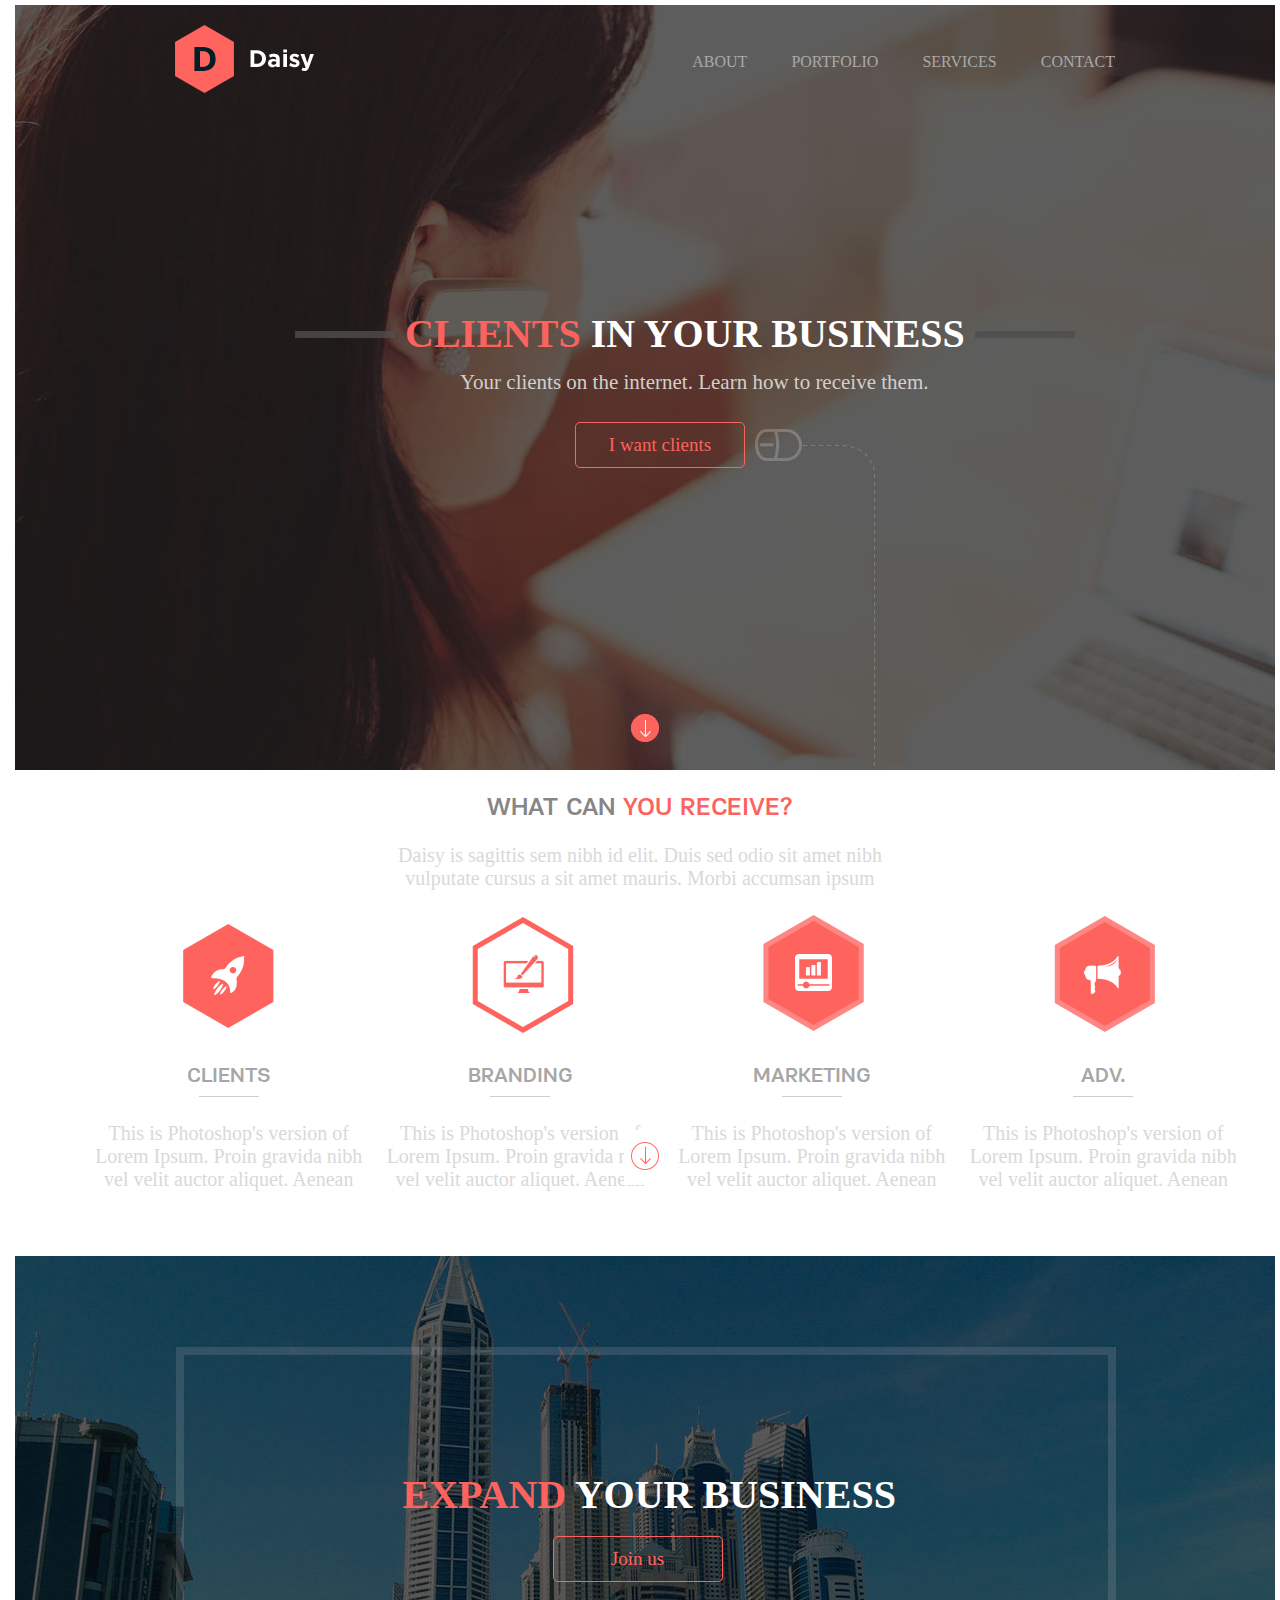
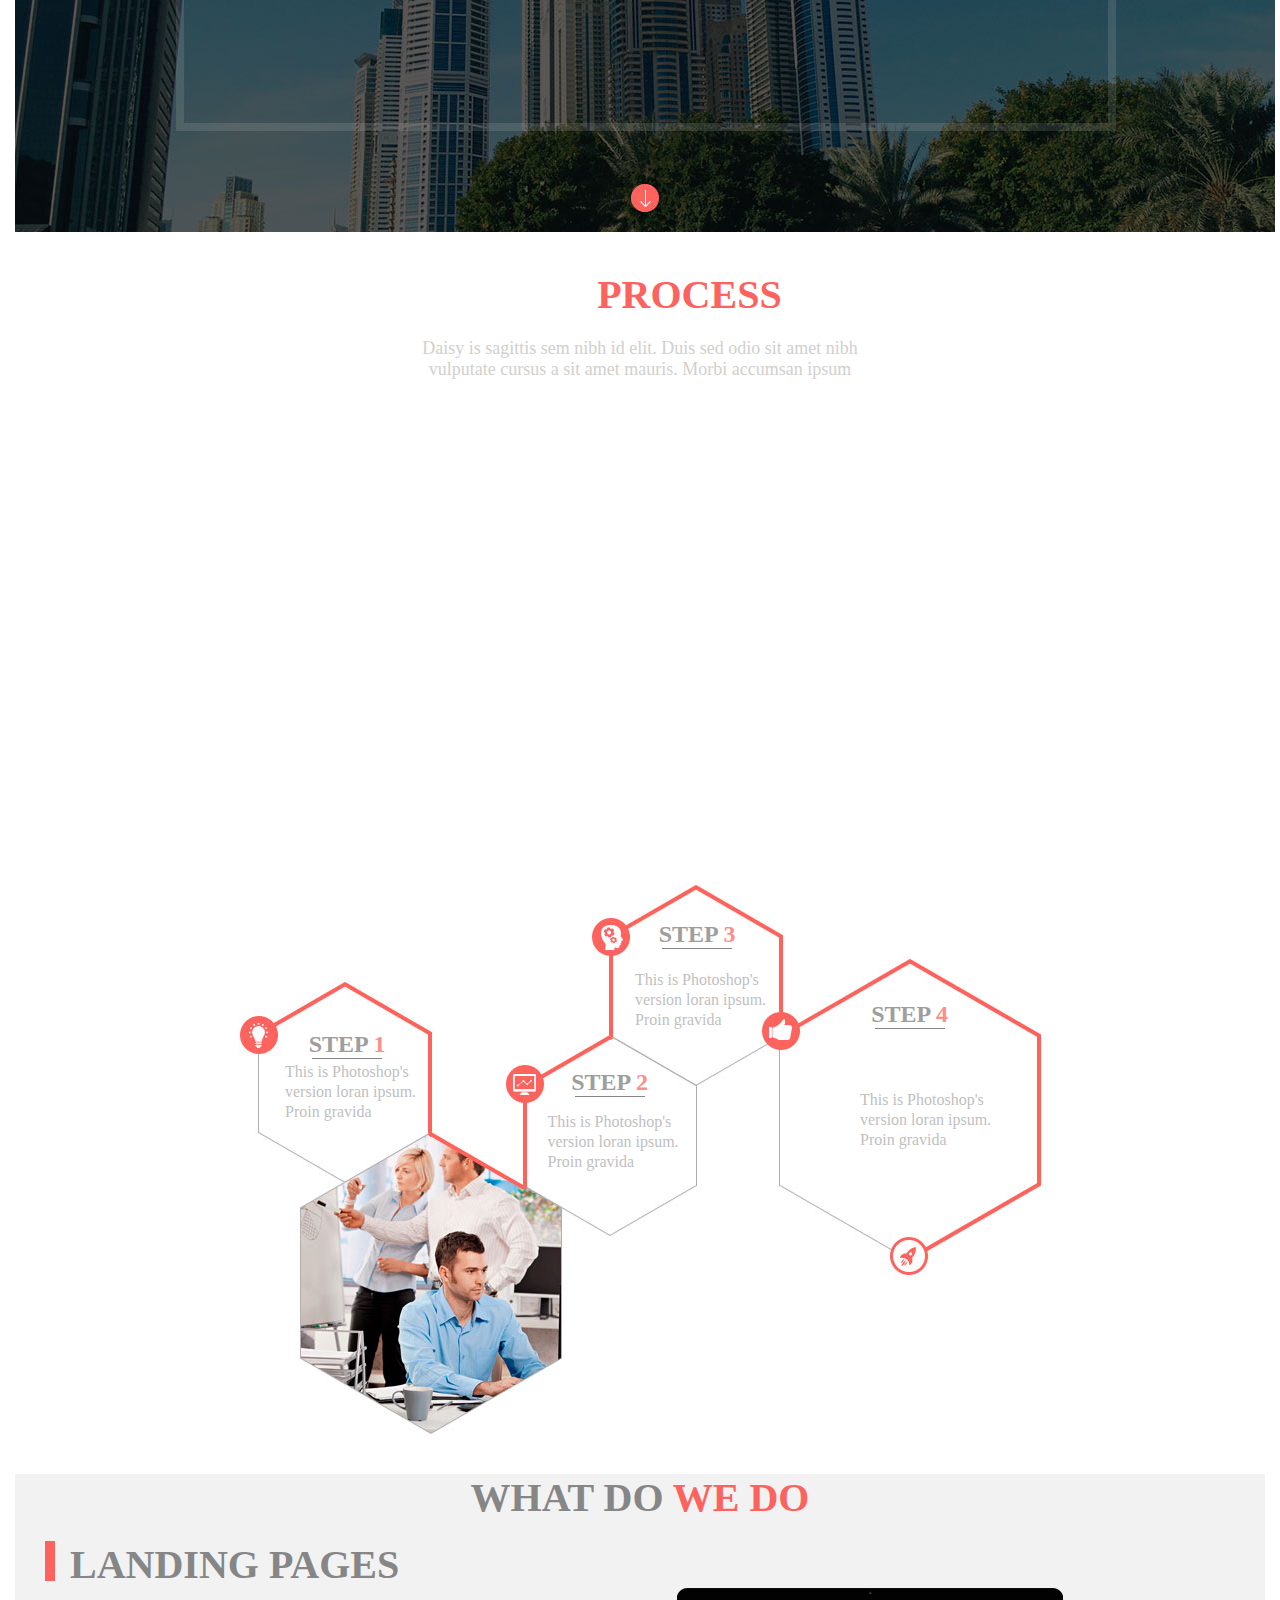
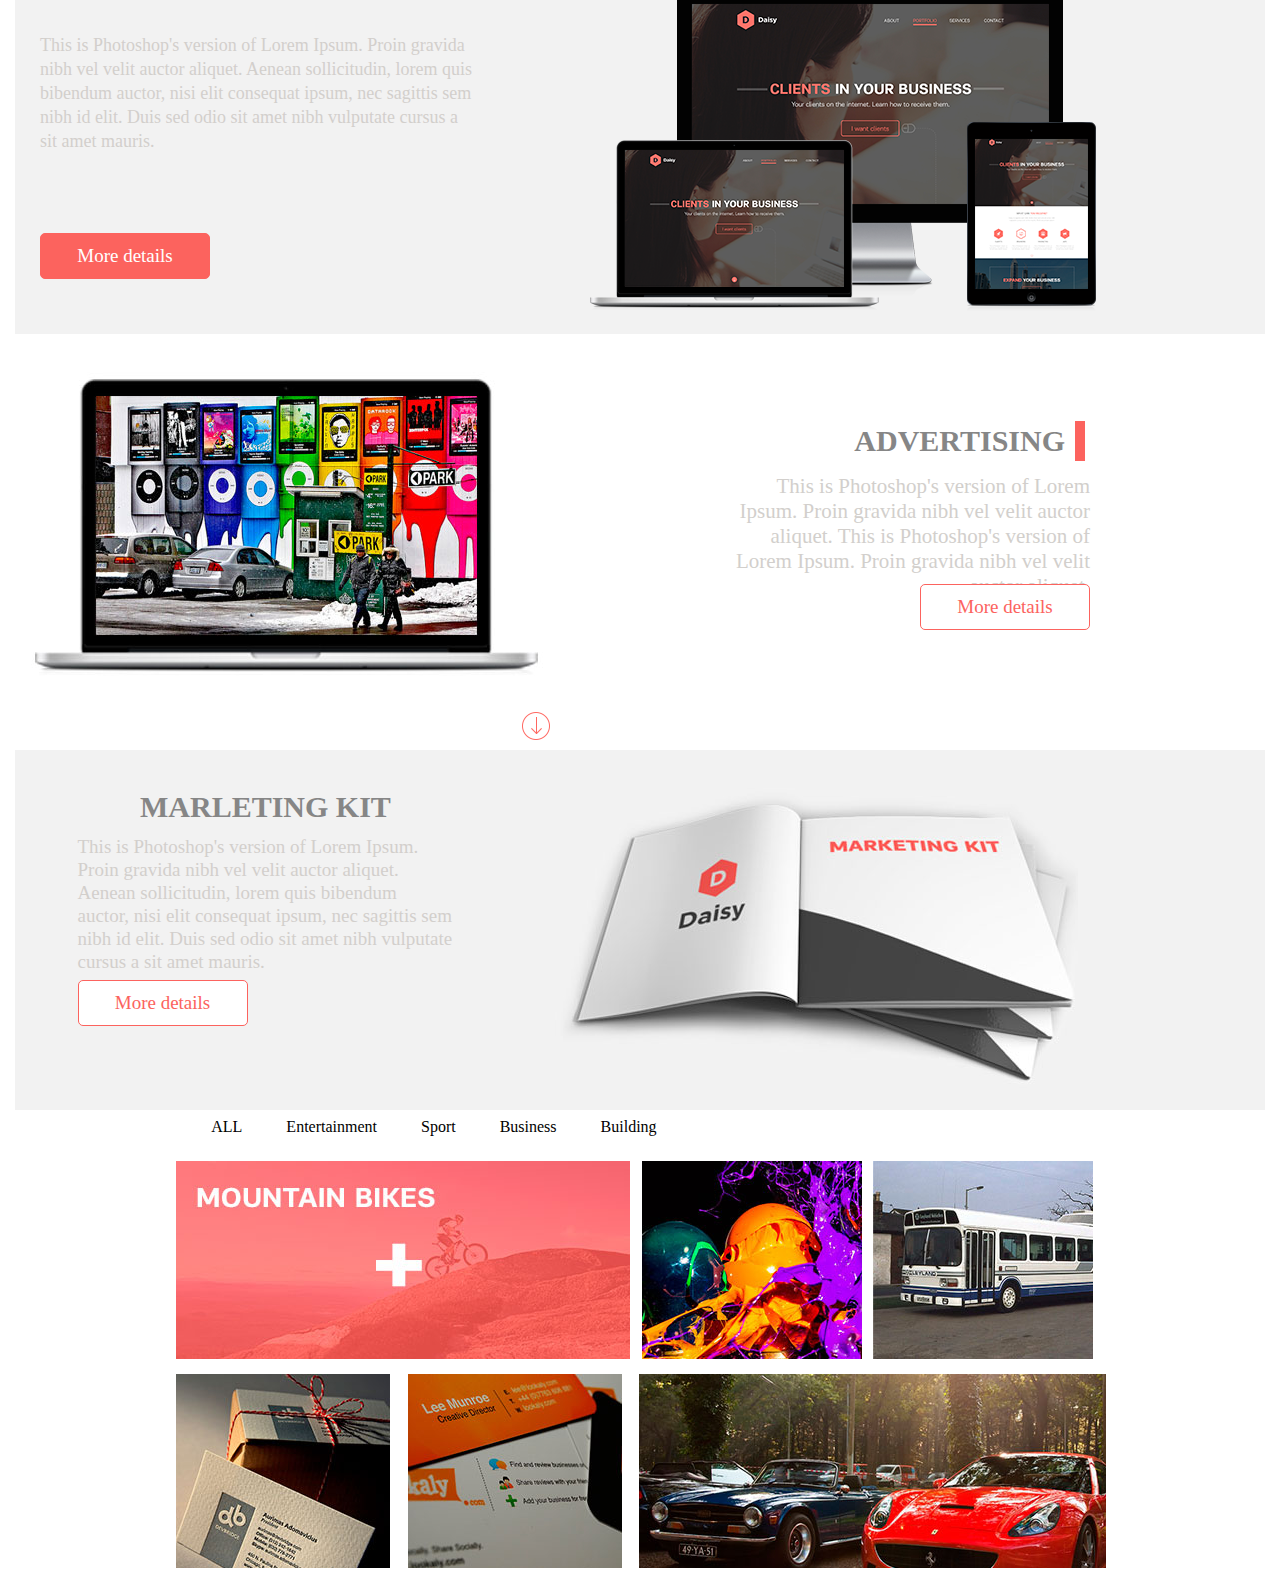
<file: 1/index.html>
<!doctype html>
<html>
    <head>
        <meta charset="utf-8">
        <meta http-equiv="X-UA-Compatible" content="IE=edge">
        <title>Верстка макета Daisy</title>
        <link rel="stylesheet" href="style.css">
    </head>
    <body>
          
                   <div id="logo">
                                       <nav>
                                               <ul>
                                                       <li><a href="#">About</a></li>
                                                       <li><a href="#">Portfolio</a></li>
                                                       <li><a href="#">Services</a></li>
                                                       <li><a href="#">Contact</a></li>
                                               </ul>
                                       </nav>
                       <div>
                               <img src="img/logo.png" alt="logo">
                               <img src="img/logo-back2.jpg" alt="sfgsfg">
                               <h2><span>Clients</span> in your business</h2>
                                <p>Your clients on the internet. Learn how to receive them.</p>
                                <h3>I want clients</h3>
                                
                               
                        </div>
                        
                    </div>
            <div id="block2">
                      <h2>What can <span>you receive?</span></h2>
                       <p>Daisy is sagittis sem nibh id elit. Duis sed odio sit amet nibh<br> vulputate cursus a sit amet mauris. Morbi accumsan ipsum </p>
                    <div class="pict4">
                              <img src="img/pic-1.png" alt="block2"><br><h3>Clients</h3>
                              <p>This is Photoshop's version  of Lorem Ipsum. Proin gravida nibh vel velit auctor aliquet. Aenean </p>
                    </div>
                    <div class="pict4">
                                <img src="img/pic-2.png" alt="block2"><br><h3>Branding</h3>
                                <p>This is Photoshop's version  of Lorem Ipsum. Proin gravida nibh vel velit auctor aliquet. Aenean </p>
                    </div>
                       <div class="pict4">
                                <img src="img/pic-3.png" alt="block2"><br><h3>Marketing</h3>
                                <p>This is Photoshop's version  of Lorem Ipsum. Proin gravida nibh vel velit auctor aliquet. Aenean </p>
                        </div>
                       <div class="pict4">
                                <img src="img/pic-4.png" alt="block2"><br><h3>ADV.</h3>
                                <p>This is Photoshop's version  of Lorem Ipsum. Proin gravida nibh vel velit auctor aliquet. Aenean </p>
                        </div><br>
                <img src="img/pic6.png" alt="img">
            </div>
        <div id="block3">
                      <img src="img/block3.jpg" alt="">
                      <h3 class="zagolovok"><span>Expand</span> your business</h3>
                        <p class="button">Join us</p>
        </div>
        <div id="block4"><h3 class="zagolovok">Our <span>process</span></h3>
                          <p class="podzagolovok">Daisy is sagittis sem nibh id elit. Duis sed odio sit amet nibh<br> vulputate cursus a sit amet mauris. Morbi accumsan ipsum </p>
                         
           <div id="steps">
              <div><h4 class="step1">Step <span>1</span></h4><p class="p1">This is Photoshop's version loran ipsum. Proin gravida</p></div>
              <div><h4  class="step2">Step <span>2</span></h4><p class="p2">This is Photoshop's version loran ipsum. Proin gravida</p></div>
              <div><h4  class="step3">Step <span>3</span></h4><p class="p3">This is Photoshop's version loran ipsum. Proin gravida</p></div>
              <div><h4  class="step4">Step <span>4</span></h4><p class="p4">This is Photoshop's version loran ipsum. Proin gravida</p></div>
                <img src="img/block4.jpg" alt="block4">
           </div>
            
        </div>
        <div id="block5">
                       <h3 class="zagolovok">What do <span>we do</span></h3>
                       <h3 class="h3p">Landing pages</h3>
                       <div id="left">
                       <p class="podzagolovok">This is Photoshop's version of Lorem Ipsum. Proin gravida nibh vel velit auctor aliquet. Aenean sollicitudin, lorem quis bibendum auctor, nisi elit consequat ipsum, nec sagittis sem nibh id elit. Duis sed odio sit amet nibh vulputate cursus a sit amet mauris.</p>
                       <img src="img/block5.png" alt="block5">
                       
                       </div>
                       <div id="knopka">
                        <h2>More details</h2>
                        
                    </div>
                    
        </div>
        <div id="block6">
               <div>
                   <img src="img/block6.jpg" alt="">
               </div>
                <div>
                   <h3>Advertising</h3>
                    <p>This is Photoshop's version of Lorem Ipsum. Proin gravida nibh vel velit auctor aliquet. This is Photoshop's version of Lorem Ipsum. Proin gravida nibh vel velit auctor aliquet.</p>
                    <h2>More details</h2>
                    <img class="pic6" src="img/pic6.png" alt="">
                </div>
        </div>
        <div id="block7">
                <h3>Marleting kit</h3>
                <p>This is Photoshop's version of Lorem Ipsum. Proin gravida nibh vel velit auctor aliquet. Aenean sollicitudin, lorem quis bibendum auctor, nisi elit consequat ipsum, nec sagittis sem nibh id elit. Duis sed odio sit amet nibh vulputate cursus a sit amet mauris.</p>
                <h2>More details</h2>
                <img src="img/block7.jpg" alt="">
                <div class="pic7"></div>
        </div>
        <div id="block8">
                   <h3>portfolio</h3>
                   <ul>
                       <li>ALL</li>
                       <li>Entertainment</li>
                       <li>Sport</li>
                       <li>Business</li>
                       <li>Building</li>
                   </ul>
                    <div id="bloki">
                        <div><img id="block7-1" src="img/block7-1.jpg" alt=""></div><!----><div><img id="block7-2" src="img/block7-2.jpg" alt=""></div><!----><div><img id="block7-3" src="img/block7-3.jpg" alt=""></div><!----><div><img id="block7-4" src="img/block7-4.jpg" alt=""></div><!----><div><img id="block7-5" src="img/block7-5.jpg" alt=""></div><!----><div><img id="block7-6" src="img/block7-6.jpg" alt=""></div>
                    </div>
        </div>
    </body>
</html>
</file>
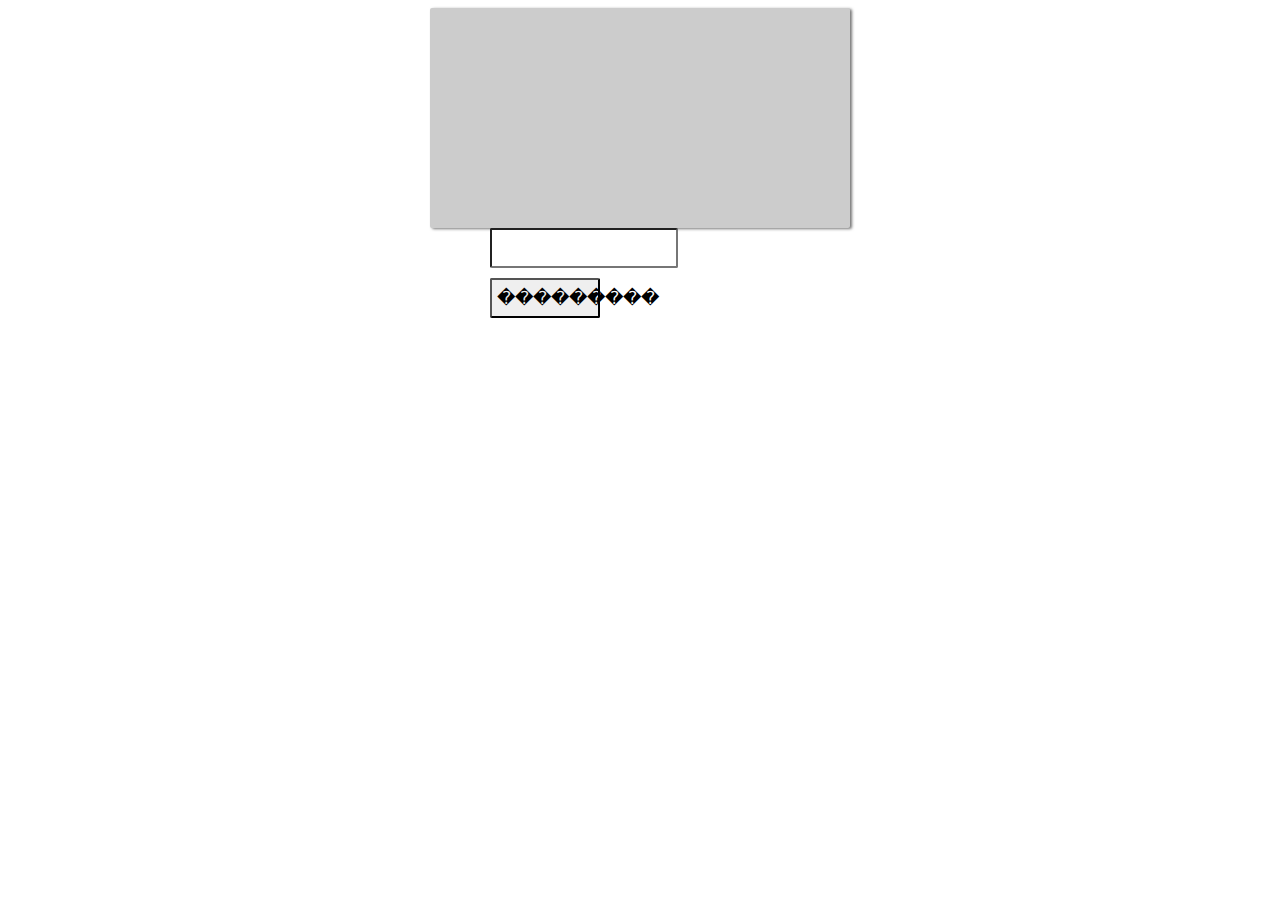
<file: 2/index.html>
<!DOCTYPE html PUBLIC "-//W3C//DTD XHTML 1.0 Transitional//EN" "http://www.w3.org/TR/xhtml1/DTD/xhtml1-transitional.dtd"> 
<html>
<head>
	<title>AJAX</title>
    <script src="jquery.js"></script>
	<script language="javascript" src="script.js"></script>
    <link rel="stylesheet" type="text/css" href="style.css">
</head>
<body>
	<div id="divResult"></div>
    <div>
	<input id="inpText" />
	<button id="btnRun">���������</button>
    </div>
</body>
</html>
</file>
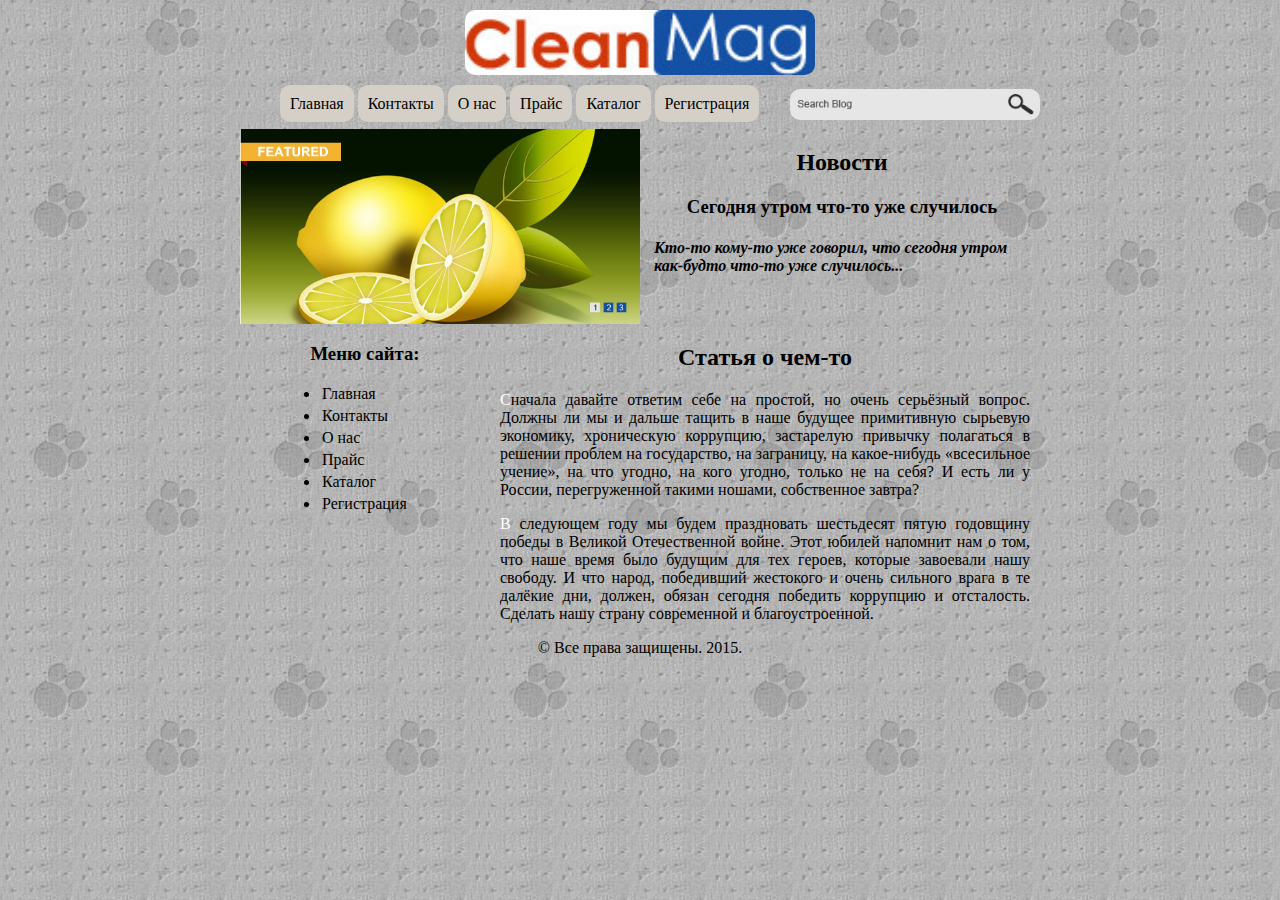
<file: 3/index.html>
<!DOCTYPE html>
<html>
<head>
<meta charset="utf-8">
    <title>Верстка сайта</title>
    <link rel="stylesheet" type= text/css href="style.css">
    
</head>
<body>
   <div id="logo"><img src="img/logo.jpg">
    </div>
    
    
    <div id="menu">
    <ul>
        <li><a href="#">Главная</a></li>
        <li><a href="#">Контакты</a></li>
        <li><a href="#">О нас</a></li>
        <li><a href="#">Прайс</a></li>
        <li><a href="#">Каталог</a></li>
        <li><a href="#">Регистрация</a></li>
    </ul>
    </div>
    <div id="search"><img src="img/search.jpg">
    </div>
    
    <div id="feat"><img src="img/feat.jpg">
    </div>
    <div id="feat_right"><h2>Новости</h2>
    <h3>Сегодня утром что-то уже случилось</h3>
    <h4>Кто-то кому-то уже говорил, что сегодня утром как-будто что-то уже случилось...</h4>
    </div>
    
    
    
    <div id="left"><h3>Меню сайта:</h3>
    <ul>
        <li><a href="#">Главная</a></li>
        <li><a href="#">Контакты</a></li>
        <li><a href="#">О нас</a></li>
        <li><a href="#">Прайс</a></li>
        <li><a href="#">Каталог</a></li>
        <li><a href="#">Регистрация</a></li>
    </ul>
    </div>
    <div id="right"><h2>Статья о чем-то</h2>
    <p>Сначала давайте ответим себе на простой, но очень серьёзный вопрос. Должны ли мы и дальше тащить в наше будущее примитивную сырьевую экономику, хроническую коррупцию, застарелую привычку полагаться в решении проблем на государство, на заграницу, на какое‑нибудь «всесильное учение», на что угодно, на кого угодно, только не на себя? И есть ли у России, перегруженной такими ношами, собственное завтра?</p>

<p>В следующем году мы будем праздновать шестьдесят пятую годовщину победы в Великой Отечественной войне. Этот юбилей напомнит нам о том, что наше время было будущим для тех героев, которые завоевали нашу свободу. И что народ, победивший жестокого и очень сильного врага в те далёкие дни, должен, обязан сегодня победить коррупцию и отсталость. Сделать нашу страну современной и благоустроенной.</p>
    </div>
    
    <footer> 
        
    &copy; Все права защищены. 2015. 
    
    </footer>
    </div>
    </body>
</html>
</file>
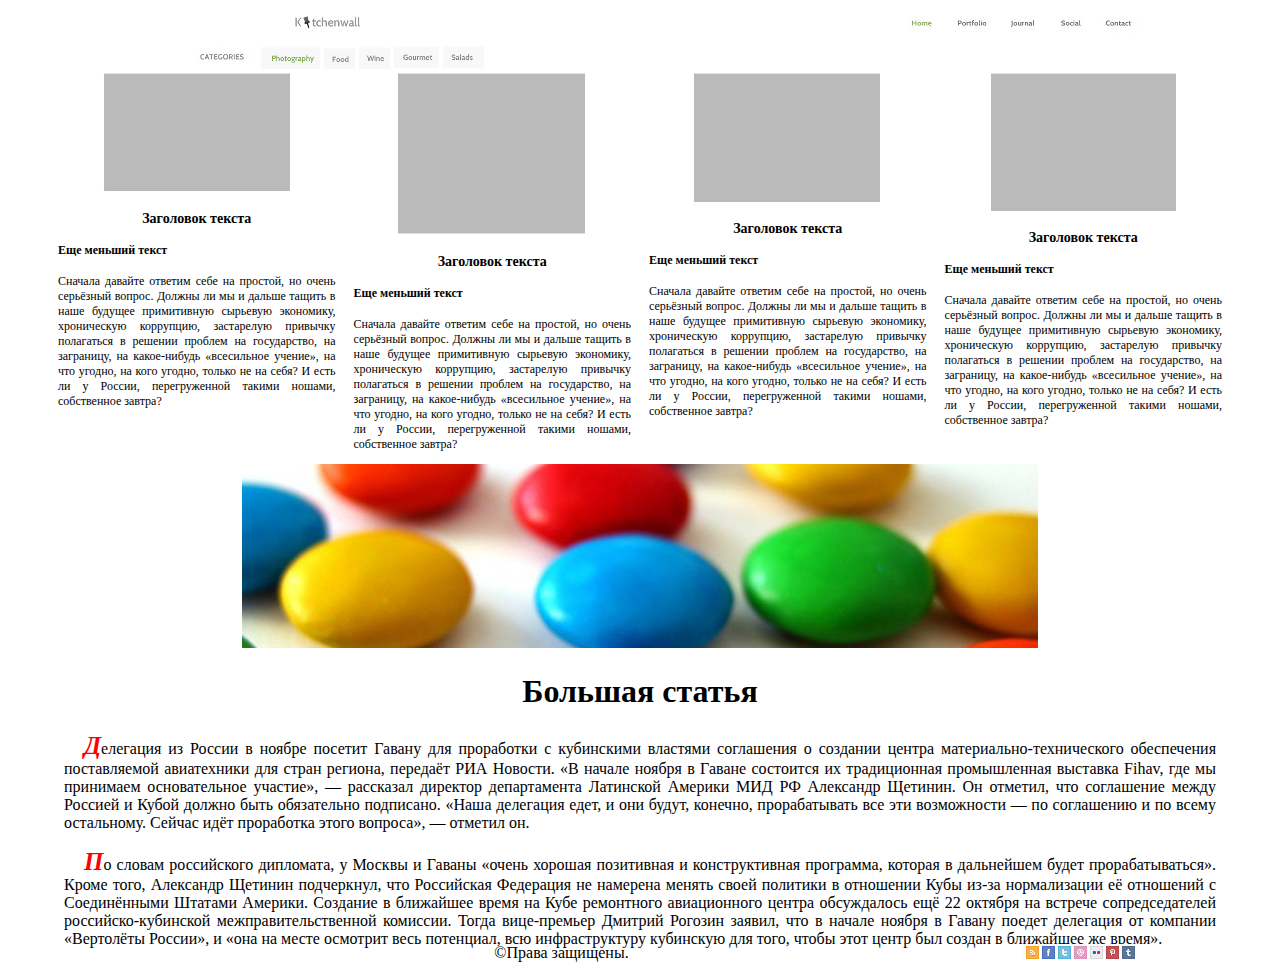
<file: 4/index.html>
<!DOCTYPE html>
<html>
<head>
<meta charset="utf-8">
    <title>Верстка сайта</title>
    <link rel="stylesheet" type= text/css href="css/style.css">
    <meta name="viewport" content="width=device-width, initial-scale=1.0"
</head>
<body>
   <div id="counteiner">
       <div id="head">
           <img src="img/logo.jpg"> </div>
           <div id="nav">
               <a href="#"><img src="img/home.jpg"></a>
               <a href="#"><img src="img/portfolio.jpg"></a>
               <a href="#"><img src="img/journal.jpg"></a>
               <a href="#"><img class="menu-bottom" src="img/social.jpg"></a>
               <a href="#"><img class="menu-bottom" src="img/contact.jpg"></a>
           </div>
           <div id="pol"><img src="img/pol.png"></div>
           <div id="categ">
              <img src="img/categories.jpg">
               <a href="#"><img src="img/photography.jpg"></a>
               <a href="#"><img src="img/food.jpg"></a>
               <a href="#"><img src="img/wine.jpg"></a>
               <a href="#"><img src="img/gourmet.jpg"></a>
               <a href="#"><img src="img/salads.jpg"></a>
           </div>
           <div id="posts">
           <div id="post1">
               <a href="#"><img src="img/post1.jpg"></a>
               <h3>Заголовок текста</h3>
               <h4>Еще меньший текст</h4>
               <p class="article">Сначала давайте ответим себе на простой, но очень серьёзный вопрос. Должны ли мы и дальше тащить в наше будущее примитивную сырьевую экономику, хроническую коррупцию, застарелую привычку полагаться в решении проблем на государство, на заграницу, на какое‑нибудь «всесильное учение», на что угодно, на кого угодно, только не на себя? И есть ли у России, перегруженной такими ношами, собственное завтра?</p>
           </div>
           <div id="post2">
               <a href="#"><img src="img/post2.jpg"></a>
               <h3>Заголовок текста</h3>
               <h4>Еще меньший текст</h4>
               <p class="article">Сначала давайте ответим себе на простой, но очень серьёзный вопрос. Должны ли мы и дальше тащить в наше будущее примитивную сырьевую экономику, хроническую коррупцию, застарелую привычку полагаться в решении проблем на государство, на заграницу, на какое‑нибудь «всесильное учение», на что угодно, на кого угодно, только не на себя? И есть ли у России, перегруженной такими ношами, собственное завтра?</p>
           </div>
           <div id="post3">
               <a href="#"><img src="img/post3.jpg"></a>
               <h3>Заголовок текста</h3>
               <h4>Еще меньший текст</h4>
               <p class="article">Сначала давайте ответим себе на простой, но очень серьёзный вопрос. Должны ли мы и дальше тащить в наше будущее примитивную сырьевую экономику, хроническую коррупцию, застарелую привычку полагаться в решении проблем на государство, на заграницу, на какое‑нибудь «всесильное учение», на что угодно, на кого угодно, только не на себя? И есть ли у России, перегруженной такими ношами, собственное завтра?</p>
           </div>
           <div id="post4">
               <a href="#"><img src="img/post4.jpg"></a>
               <h3>Заголовок текста</h3>
               <h4>Еще меньший текст</h4>
               <p class="article">Сначала давайте ответим себе на простой, но очень серьёзный вопрос. Должны ли мы и дальше тащить в наше будущее примитивную сырьевую экономику, хроническую коррупцию, застарелую привычку полагаться в решении проблем на государство, на заграницу, на какое‑нибудь «всесильное учение», на что угодно, на кого угодно, только не на себя? И есть ли у России, перегруженной такими ношами, собственное завтра?</p>
           </div>
           
    <div id="wide"><img src="img/apel3.jpg">
     <h1>Большая статья</h1>
     <p>Делегация из России в ноябре посетит Гавану для проработки с кубинскими властями соглашения о создании центра материально-технического обеспечения поставляемой авиатехники для стран региона, передаёт РИА Новости. «В начале ноября в Гаване состоится их традиционная промышленная выставка Fihav, где мы принимаем основательное участие», — рассказал директор департамента Латинской Америки МИД РФ Александр Щетинин. Он отметил, что соглашение между Россией и Кубой должно быть обязательно подписано. «Наша делегация едет, и они будут, конечно, прорабатывать все эти возможности — по соглашению и по всему остальному. Сейчас идёт проработка этого вопроса», — отметил он.</p>
     <p>По словам российского дипломата, у Москвы и Гаваны «очень хорошая позитивная и конструктивная программа, которая в дальнейшем будет прорабатываться». Кроме того, Александр Щетинин подчеркнул, что Российская Федерация не намерена менять своей политики в отношении Кубы из-за нормализации её отношений с Соединёнными Штатами Америки. Создание в ближайшее время на Кубе ремонтного авиационного центра обсуждалось ещё 22 октября на встрече сопредседателей российско-кубинской межправительственной комиссии. Тогда вице-премьер Дмитрий Рогозин заявил, что в начале ноября в Гавану поедет делегация от компании «Вертолёты России», и «она на месте осмотрит весь потенциал, всю инфраструктуру кубинскую для того, чтобы этот центр был создан в ближайшее же время».</p>
      </div>
       </div>
      
       <footer>&copy;Права защищены. <div id="icons">
           <a href="#"><img src="img/icons.jpg"></a>
       </div></footer>
   </div>
    </body>
</html>
</file>
<file: 2/style.css>
#divResult {
    height: 200px;
    width: 400px;
    overflow-y:scroll;
    margin: 0 auto;
    background: #ccc;
    padding: 10px;
    text-indent: 20px;
    box-shadow: 2px 1px 3px #777;
    border-radius: 2px;
}

body div:last-child {
    width: 300px;
    height: 50px;
   margin: 0 auto;
   
}

#inpText {
    width: 180px;
    height: 20px;
    padding-top: 8px;
    padding-bottom: 8px;
    border-radius: 2px;
    font-size: 18px;
    transition: 0.3s;
}

#inpText:focus {
    outline: 3px solid red;
    transition: 0.3s;
}

#btnRun {
    
    width: 110px;
    height:  40px;
    margin: 0 auto;
    padding: 5px;
    margin-top: 10px;
    border-radius: 2px;
    font-size: 18px;
    transition: 0.3s;
}

#btnRun:hover {
    border-radius: 0px;
    border: 2px solid black;
    transition: 0.3s;
}

.you {
    color: red;
}

.bot {
    color: blue;
}
</file>
<file: 3/style.css>
body {
 background: green;
    max-width: 800px;
    background-image: url(img/bg06.gif);
    margin: 0 auto;
}

#logo img {
 width: 43.75%;
    border-radius: 10px;
    
    
}
#logo {
 text-align: center;  
    padding-top: 10px;
}



#feat img {
 
 clear: none;
    
width: 100%;
}

#feat {
 width: 50%;
    height: 195px;
 
    float: left;
}

#feat_right {
    width: 49.5%;
    height: 195px;
    float: right;
 clear: right;
  
}

#search {
    width: 31.25%;
    float: right;
    padding-top: 10px;
}

#search img {
 width: 100%;   
   border-radius: 10px;
       
    
}

footer {
 text-align: center;   
    clear: both;
}

#menu li {
    display: inline;
    padding: 10px;
   background: #d5d0c7;
    border-radius: 10px;
    transition: 0.7s;
}

#menu li:hover {
    background: white;
    
    display: inline;
    padding: 10px;
}

#menu {
    width: 550px;
 float: left; 
    
}

#menu a {
 text-decoration: none;  
    color: black;
}

#left a {
 text-decoration: none;
    color: black;
}

#left a:hover {
 background: white;
transition: 0.7s;
    border-radius: 4px;
}

#left {
 width: 31.25%;

    float: left;
}

#left li {
 padding: 2px;
    margin-left: 40px;
}

#right {
 width: 550px;
    
    float: right;
}

#right p:first-letter {
    color: white;
}

#right p {
 margin-left: 10px;
    margin-right: 10px;
    text-align: justify;
}

h2, h3 {
 text-align: center;   
}

h4 {
 font-style: italic;   
    margin-left: 10px;
    margin-right: 10px;
}




@media screen and (max-width: 480px) {
 body {
  width: 60%;   
 }
}
</file>
<file: 4/css/style.css>
/* Все тело сайта, задаем ширину, высоту, выравниваем по центру*/
body {
 width: 800px; 
    text-align: center;
    margin: 0 auto;
    height: 100%;
    display: table;
}

* {
 transition: all 0.2s;  
}

#head {
 height: 41px;
    
    background: white;
    float: left;
    margin-left: 20%;
}



/*Меню сайта */
#nav {
    
 float: right;
    margin-right: 100px;
   
}

#categ {
    clear: both;
    margin-left: -50%;
}

/* Первая колонка новостей*/
#post1 {
 float: left;   
    padding-left: 1.5%;
    width: 23.125%;
    font-size: 12px;
    
}

/*Задаем выравнивание для всех абзацев в новостях */
.article {
 text-align: justify;   
}

h4 {
 text-align: left;   
}

#post2 {
 float: left;
    padding-left: 1.5%;
    padding-right: 1.5%;
    width: 23.125%;
    font-size: 12px;
}

#post3{
    float: left;
    width: 23.125%;
    padding-right: 1.5%;
    font-size: 12px;

}

#post4 {
 float: left;
    width: 23.125%;
    padding-right: 1.5%;
    font-size: 12px;
    clear: right;
}

#posts {
 padding-top: 5px;   
 min-height: 100%;
       padding-bottom: 11%;
    display: table-row;
    height: 100%;
}

footer {
 
    position: relative;
    clear: both;
    left: 0;
  bottom: 0;
   margin-left: 30%;
  margin-right: 100px;
  height: 10%;
    margin-top: -10%;
    padding-top: 100px;;
}

#icons {
   padding-left: 300px;
float: right;
}



#wide {
 clear: both;   
    width: 96%;
    margin-left: 2%;
    margin-right: 2%;
   text-align: center;
    overflow: hidden;
}

#wide img {
 max-width: 90%;   
}

#wide p {
    text-align: justify;
    text-indent: 20px;
}

#wide p:first-letter {
 color: red;
    font-style: italic;
    font-weight: bold;
    font-size: 25px;
}







/*медиа-запрос */
@media screen and (min-width: 1200px) {
 body {
  width: 1200px;  
    
     }
    
    #pol {
     display: none;
    }
  
}

/*медиа-запрос */
@media screen and (min-width: 410px) and (max-width: 599px) {
 body {
  width: 480px;  
     margin: 0 auto;
     text-align: center;
 }
    #head {
     min-height: 45px; 
      
       margin-left: 180px;
    }
    
    #categ {
     margin: 0 auto;
        padding-bottom: 10px;
       
    }
    
    #post1, #post2 {
     width: 45%;
      
    }
    
    #post3, #post4 {
        display: none;
    }
    
    footer {
     display: none;   
    }
    
    #nav {
     display: none;
    }
    
     #pol {
     display: none;
    }
    
    * {
     overflow-x: hidden;   
    }
}

/*медиа-запрос */
@media screen and (min-width: 600px) and (max-width: 795px) {
 body {
  width: 80%;   
 }
    #head {
     min-height: 45px;   
    }
    
    #categ {
     margin: 0 auto;
        text-align: left;
    }
    
    #post1, #post2, #post3 {
     width: 30%;
     
    }
    
    #post3 {
       margin-left: 1.5%;  
    }
    
    #post4 {
        display: none;
    }
    
    
    footer {
     display: none;
    }
    
    #pol {
     display: none;
    }
    
    * {
     overflow-x: hidden;   
    }
}


/*медиа-запрос */
@media screen and (min-width: 205px) and (max-width: 409px) {
 body {
  width: 200px;   
 }
    
    #head {
     min-height: 45px; 
       text-align: center;
       margin: 0 auto;
        margin-left: 55px;
        
    }
    
    #nav {
     
        overflow: hidden;
        width: 190px;
     
       text-align: center;
        margin: 0 auto;
       
      
    }
    
    #categ {
     width: 190px; 
      margin: 0 auto;
    }
    
    #pol {
        margin: 0 auto;
        clear: both;
    }
    
    .menu-bottom {
        margin-top: -20px;
    margin-bottom: -5px;    
    }
    
    #post1 {
     width: 85%;
        margin: 0 auto;
        float: none;
        text-align: center;
    }
    
    #post2, #post3, #post4 {
        display: none;
    }
    footer {
   
        display: none;
    }
    
    * {
     overflow-x: hidden;   
    }
    }
</file>
<file: 1/style.css>
/* css reset */

* {  
  vertical-align: baseline;  
  font-family: inherit;  
  font-style: inherit;  
  font-size: 100%;  
  border: none;  
  padding: 0;  
  margin: 0;  
  }  
body {  
  padding: 5px;  
  }  
h1, h2, h3, h4, h5, h6, p, pre, blockquote, form, ul, ol, dl {  
  margin: 20px 0;  
  }  
li, dd, blockquote {  
  margin-left: 40px;  
  }  
table {  
  border-collapse: collapse;  
  border-spacing: 0;  
  } 


/*end of css reset */


@font-face {
 font-family: pfencoresanspro-bold;
     src: url(otf/pfencoresanspro-bold.otf);
    font-family: pfencoresanspro-light;
     src: url(otf/pfencoresanspro-light.otf);
    font-family: pfencoresanspro-thin;
    src: url(otf/pfencoresanspro-thin.otf);
    font-family: pfencoresanspro-medium;
    src: url(otf/pfencoresanspro-medium.otf);
}

html {
 width: 100%;
    max-width: 1260px;
    margin: 0 auto;
}

/*
#logo {
 background: url(img/logo-back.jpg) no-repeat;   
    height: 100%;
}
background-size: cover;
*/
#logo img:first-child {
    position: absolute;
    top:20px;
    left: 160px;
}

#logo h2 {
 font-family: pfencoresanspro-bold;
 text-transform: uppercase;
    font-size: 40px;
    color: #fff;
    position: absolute;
    top: 285px;
    left: 280px;
    
}

#logo h2:before {
 content: "";
    display: inline-block;
    vertical-align: middle;
    width: 100px;
    height: 7px;
    margin-right: 10px;
    background: #4f4d4d;
    position: relative;
    bottom: 3px;
    opacity: 0.8;
}

#logo h2:after {
 content: "";
     display: inline-block;
     vertical-align: middle;
    width: 100px;
    height: 7px;
    margin-left: 10px;
    background: #4f4d4d;
    position: relative;
    bottom: 3px;
    opacity: 0.8;
}

 #logo h2 span {
    color: #fc635e;
}

#logo h3 {
    color: #fc635e;
    width: 170px;
    font-weight: 300;
    padding: 12px;
    font-size: 19px;
    line-height: 20px;
    font-weight: 200;
    font-family: pfencoresanspro-light;
    border: 1px solid #fc635e;
    border-radius: 5px;
    box-sizing: border-box;
    text-align: center;
    position: absolute;
    top: 397px;
    left: 560px;
    transition: 0.4s;
}

#logo h3:hover {
 background: #fff;
    opacity: 0.9;
      font-size: 21px;
    font-weight: 500;
    cursor: pointer;
    transition: 0.4s;
}

#logo p {
 font-family: pfencoresanspro-light;
    color: #d2cfcc;
    position: absolute;
    font-size: 21px;
    top: 345px;
    left: 445px;
}

#logo {
 position: relative;
}

nav ul li {
    display: inline;
 font-family: pfencoresanspro-thin;  
  
}


nav ul {
 position: absolute; 
    right: 150px;   
    top: 28px;
}


nav a {
      color: #a9a9a9;
    text-decoration: none;
    text-transform: uppercase;
}

nav a:hover {
      color: #fc635e;
    text-decoration: underline;
    
}

#block2 {
 background: #fff;   
}

#block2 h2 {
 font-family: pfencoresanspro-medium;
    text-transform: uppercase;
    color: #868686;
    text-align: center;
    font-size: 25px;
}

#block2 h2 span {
    color: #fc635e;
    
}

#block2 p {
 font-family: pfencoresanspro-light;
    text-align: center;
    font-size: 20px;
    color: #d9d9d9;
}

.pict4 {
 display: inline-block;   
    width: 23%;
    margin: 0 auto;
    position: relative;
    left: 70px;
}

.pict4 h3 {
 font-family: pfencoresanspro-medium;
    text-transform: uppercase;
    text-align: center;
    color: #a6a6a6;
    font-size: 21px;
    font-weight: 200;
}

.pict4 h3:after {
 content: " ";
    display: block;
     vertical-align: middle;
    width: 60px;
    height: 1px;
    margin: 0 auto;
    margin-top: 7px;
    background: #adadad;
    opacity: 0.6;
}

.pict4 img {
 position: relative;
    left: 88px;
    background: #fc635e;
}

.pict4 p {
 padding: 5px; 
 font-family: pfencoresanspro-light;
    color: #e9e9e9;
}

.place {
 display: inline-block;
    width: 42px;
    height: 42px;
    background: url(img/pict4.png) no-repeat;
    z-index: 10;
    position: relative;
    bottom: 15px;
    left: 20px;
}

.place .pic1 {
    background-position: 0 0;
    position: absolute;
    top: 20px;
}

.place .pic2 {
    background-position: -42px 0;
    
}

#block2 img:last-child {
 position: absolute;
    right: 48%;
    bottom: -285px;
}

.zagolovok {
font-family: pfencoresanspro-bold;
 text-transform: uppercase;
    font-size: 40px;
    text-align: center;
    color: #fff;
    margin-top: 35px;
}

.zagolovok span {
 color: #fc635e;   
}

.button {
 color: #fc635e;
    width: 170px;
    font-weight: 300;
    padding: 12px;
    font-size: 19px;
    line-height: 20px;
    font-weight: 200;
    font-family: pfencoresanspro-light;
    border: 1px solid #fc635e;
    border-radius: 5px;
    box-sizing: border-box;
    text-align: center;  
     transition: 0.4s;
}

.button:hover {
 background: #fff;
    opacity: 0.9;
      font-size: 21px;
    font-weight: 500;
    cursor: pointer;
    transition: 0.4s;   
}

#block3  {
    position: relative;
 margin-top: 40px;   
}

#block3 h3 {
 position: absolute;
    top: 180px;
    left:31%;
}

#block3 p {
 position: absolute;
    top: 260px;
    left: 43%;
}

.podzagolovok {
font-family: pfencoresanspro-light;
    color: #d2cfcc;
    text-align: center;
    font-size: 18px;
    
}

#block4 img {
    display: block;
 margin: 0 auto;   
}

#steps h4 {
    font-family: pfencoresanspro-bold;
    color: #9e9e9e;
    text-transform: uppercase;
    font-size: 24px;
   
}

.step1 {
    position: absolute;
    left: 23.5%;
    bottom: 360px;
}

.step1:after {
    display: block;
    content: "";
    width: 70px;
    height: 1px;
    background: #868686;
    margin: 0 auto;
}

.step2 {
    position: absolute;
    left: 44.5%;
    bottom: 320px;
}

.step2:after {
    display: block;
    content: "";
    width: 70px;
    height: 1px;
    background: #868686;
    margin: 0 auto;
    margin-bottom: 2px;
}

.step3 {
    position: absolute;
    left: 51.5%;
    bottom: 470px;
}

.step3:after {
    display: block;
    content: "";
    width: 70px;
    height: 1px;
    background: #868686;
    margin: 0 auto;
}

.step4 {
    position: absolute;
    left: 68.5%;
    bottom: 390px;
}

.step4:after {
    display: block;
    content: "";
    width: 70px;
    height: 1px;
    background: #868686;
    margin: 0 auto;
}

#steps span {
 color: #fd8d89;   
}

#steps {
 position: relative;
    
}

#steps p {
 color: #bfbfbf;
    font-family: pfencoresanspro-light;
    width: 160px;
    padding: 20px;
    line-height: 20px;
    
}


.p1 {
    position: relative;
    left: 20%;
    top: 642px;
}

.p2 {
    position: relative;
    left: 41%;
    top: 572px;
}

.p3 {
    position: relative;
    left: 48%;
    top: 310px;
}

.p4 {
    position: relative;
    left: 66%;
    top: 310px;
}

#block5 {
 background: #f2f2f2;   
    background-size: auto;
    position: relative;
    min-height: 460px;
}

#block5 h3 {
 color: #868686;
    text-transform: uppercase;
    font-size: 40px;
    clear: both;
}

.h3p:before {
    display: block;
    content: "";
    background: #fc635e;
        width: 10px;
    height: 40px;
    position: absolute;
   left: 30px;
}
.h3p {
 margin-left: 55px; 
    font-weight: 600;
    font-family: pfencoresanspro-bold;
}

#block5 p {
    display: block;
 width: 35%;
    padding: 2%;
    background: #f2f2f2;  
    line-height: 24px;
    text-align: left;
}


#left {
background: #f2f2f2;   
}



#block5 img{
    
    display: block;
    
   position: absolute;
  top: 10vh;
    left: 45%;
    clear: both;
    
}


#knopka h2 {  
    clear: both;
    color: #fc635e;
    width: 170px;
    font-weight: 300;
    padding: 12px;
    font-size: 19px;
    line-height: 20px;
    font-weight: 200;
    font-family: pfencoresanspro-light;
    border: 1px solid #fc635e;
    background: #fc635e;
    color: #fff;
    border-radius: 5px;
    box-sizing: border-box;
    text-align: center;
    position: absolute;
    bottom: 35px;
    margin-left: 25px;
    transition: 0.4s;
  
}

#knopka h2:hover {
 background: #fff;
    color: #fc635e;
    opacity: 0.9;
      font-size: 21px;
    font-weight: 500;
    cursor: pointer;
    transition: 0.4s;
}

#block6 {
 margin-top: 30px;
    position: relative;
}

#block6 h3 {
 font-family: pfencoresanspro-bold;
 text-transform: uppercase;
    font-size: 30px;
    color: #868686;
    position: absolute;  
    right: 16%;
    top: 40px;
}

#block6 h3:after {
    display: block;
    content: "";
    background: #fc635e;
        width: 10px;
    height: 40px;
    position: absolute;
    right: -20px;
    top: -3px;
    
}

#block6 p {
     font-family: pfencoresanspro-light;
    color: #d2cfcc;
    width: 30%;
    position: absolute;
    right: 14%;
    top: 90px;
    font-size: 21px;
    text-align: right;
}
 
#block6 h2 {
 color: #fc635e;
    background: #fff;
    width: 170px;
    font-weight: 300;
    padding: 12px;
    font-size: 19px;
    line-height: 20px;
    font-weight: 200;
    font-family: pfencoresanspro-light;
    border: 1px solid #fc635e;
    border-radius: 5px;
    box-sizing: border-box;
    text-align: center;
    position: absolute;
   right: 14%;
    top: 200px;
    
    transition: 0.4s;
}

#block6 h2:hover {
 background: #fc635e;
    color: #fff;
    opacity: 0.9;
      font-size: 21px;
    font-weight: 500;
    cursor: pointer;
    transition: 0.4s;
}

.pic6 {
   position: absolute;
    left:40%;
}


#block7 {
    background: #f2f2f2;
     position: relative;   
    top: 50px;
    min-height: 360px;
    
}
#block7 h2 {
    clear: both;
    color: #fc635e;
    background: #fff;
    width: 170px;
    font-weight: 300;
    padding: 12px;
    font-size: 19px;
    line-height: 20px;
    font-weight: 200;
    font-family: pfencoresanspro-light;
    border: 1px solid #fc635e;
    border-radius: 5px;
    box-sizing: border-box;
    text-align: center;
    position: absolute;
      left: 5%;
    top: 210px;
    
    transition: 0.4s;
}

#block7 h2:hover {
 background: #fc635e;
    color: #fff;
    opacity: 0.9;
      font-size: 21px;
    font-weight: 500;
    cursor: pointer;
    transition: 0.4s;
}

#block7 p {
    
     font-family: pfencoresanspro-light;
    color: #d2cfcc;
    position: absolute;
    width: 30%;
    left: 5%;
    top: 65px;
    font-size: 19px;
    line-height: 23px;
  
}

#block7 img {
 position: absolute;
    right: 15%;
    top: 30px;
}

#block7 h3 {
 font-family: pfencoresanspro-bold;
 text-transform: uppercase;
    font-size: 30px;
    color: #868686;
    position: absolute; 
    top: 20px;
    left: 10%;
}

#block8 {
 width: 75%;  
    margin: 0 auto;
}

#block8 ul li {
 display: inline;   
}

#bloki div {
 display: inline-block;
   font-size: 0px;
    width: 22%;
    height: auto;
    padding: 5px;
    margin-right: 15px;
    margin-bottom: 5px;
}



#bloki div:first-child {
 width: 47%;   
}

#bloki div:nth-of-type(2) {
     width: 22%; 
   
}

#bloki div:nth-of-type(3) {
     width: 23.5%; 
    margin-right: 0;
    margin-bottom: 0
}

#bloki div:last-child {
     width: 47%; 
    margin-right: 0;
}
</file>
